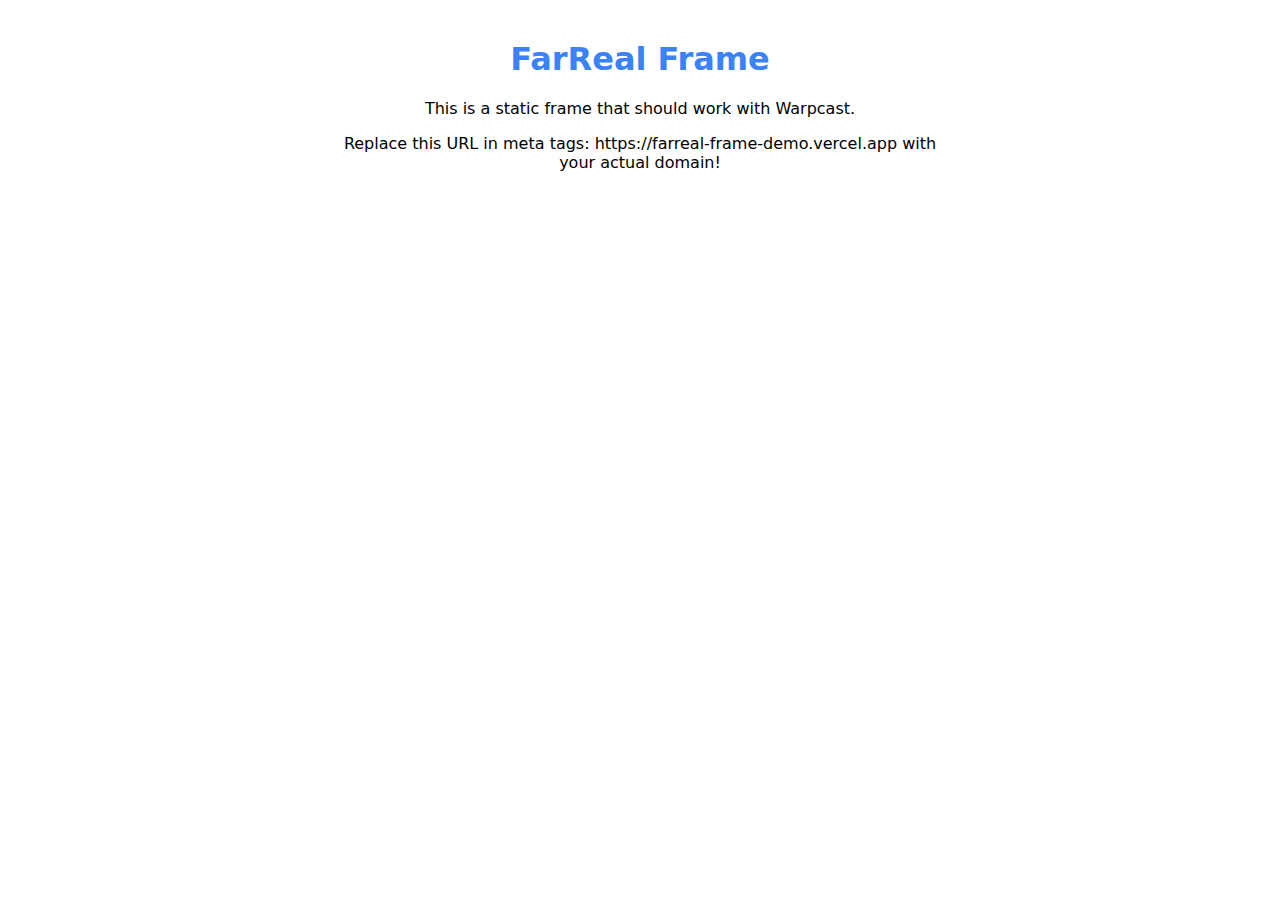
<file: public/frame.html>
<!DOCTYPE html>
<html lang="en">
<head>
  <meta charset="UTF-8" />
  <meta name="viewport" content="width=device-width, initial-scale=1.0" />
  <title>FarReal Frame</title>
  
  <!-- Farcaster Frame Meta Tags -->
  <meta property="fc:frame" content="vNext" />
  <meta property="fc:frame:image" content="https://farreal-frame-demo.vercel.app/active-prompt.png" />
  <meta property="fc:frame:button:1" content="Capture Moment" />
  <meta property="fc:frame:button:1:action" content="post" />
  <meta property="fc:frame:post_url" content="https://farreal-frame-demo.vercel.app/api/post" />
  
  <!-- Open Graph Meta Tags -->
  <meta property="og:title" content="FarReal" />
  <meta property="og:image" content="https://farreal-frame-demo.vercel.app/active-prompt.png" />
</head>
<body>
  <div style="max-width: 600px; margin: 40px auto; text-align: center; font-family: system-ui, sans-serif;">
    <h1 style="color: #3b82f6;">FarReal Frame</h1>
    <p>This is a static frame that should work with Warpcast.</p>
    <p>Replace this URL in meta tags: https://farreal-frame-demo.vercel.app with your actual domain!</p>
  </div>
</body>
</html>
</file>
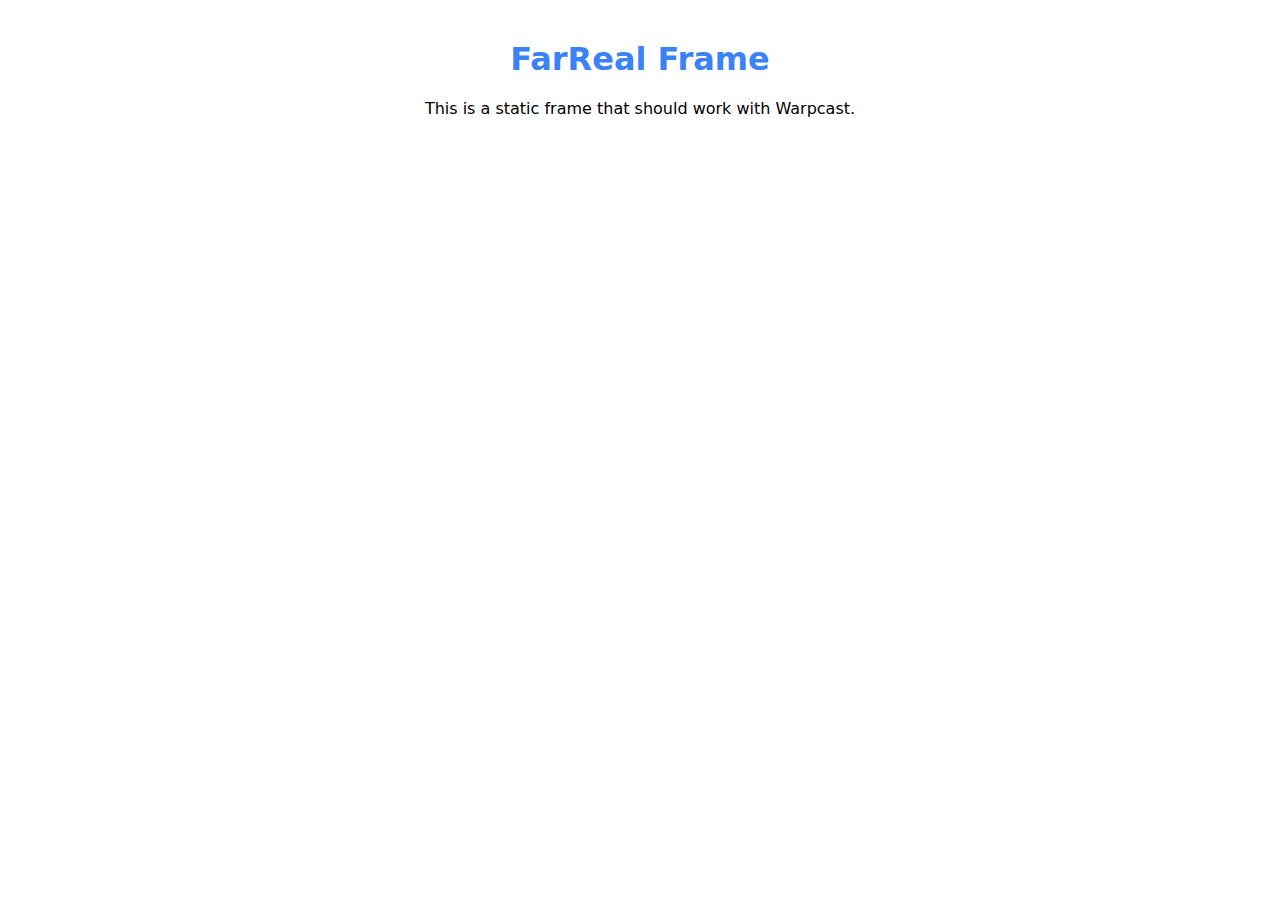
<file: public/static-frame.html>
<!DOCTYPE html>
<html lang="en">
<head>
  <meta charset="UTF-8" />
  <meta name="viewport" content="width=device-width, initial-scale=1.0" />
  <title>FarReal Frame</title>
  
  <!-- Farcaster Frame Meta Tags -->
  <meta property="fc:frame" content="vNext" />
  <meta property="fc:frame:image" content="https://d0f9514f-eb7f-4a5f-abc5-44b1fd4bd6ff.lovableproject.com/active-prompt.png" />
  <meta property="fc:frame:button:1" content="Capture Moment" />
  <meta property="fc:frame:button:1:action" content="post_redirect" />
  <meta property="fc:frame:button:1:target" content="https://d0f9514f-eb7f-4a5f-abc5-44b1fd4bd6ff.lovableproject.com/camera" />
  <meta property="fc:frame:button:2" content="View Timeline" />
  <meta property="fc:frame:button:2:action" content="post_redirect" />
  <meta property="fc:frame:button:2:target" content="https://d0f9514f-eb7f-4a5f-abc5-44b1fd4bd6ff.lovableproject.com/" />
  
  <!-- Open Graph Meta Tags -->
  <meta property="og:title" content="FarReal" />
  <meta property="og:description" content="A BeReal-like experience for Farcaster" />
  <meta property="og:image" content="https://d0f9514f-eb7f-4a5f-abc5-44b1fd4bd6ff.lovableproject.com/active-prompt.png" />
</head>
<body>
  <div style="max-width: 600px; margin: 40px auto; text-align: center; font-family: system-ui, sans-serif;">
    <h1 style="color: #3b82f6;">FarReal Frame</h1>
    <p>This is a static frame that should work with Warpcast.</p>
  </div>
</body>
</html>
</file>
